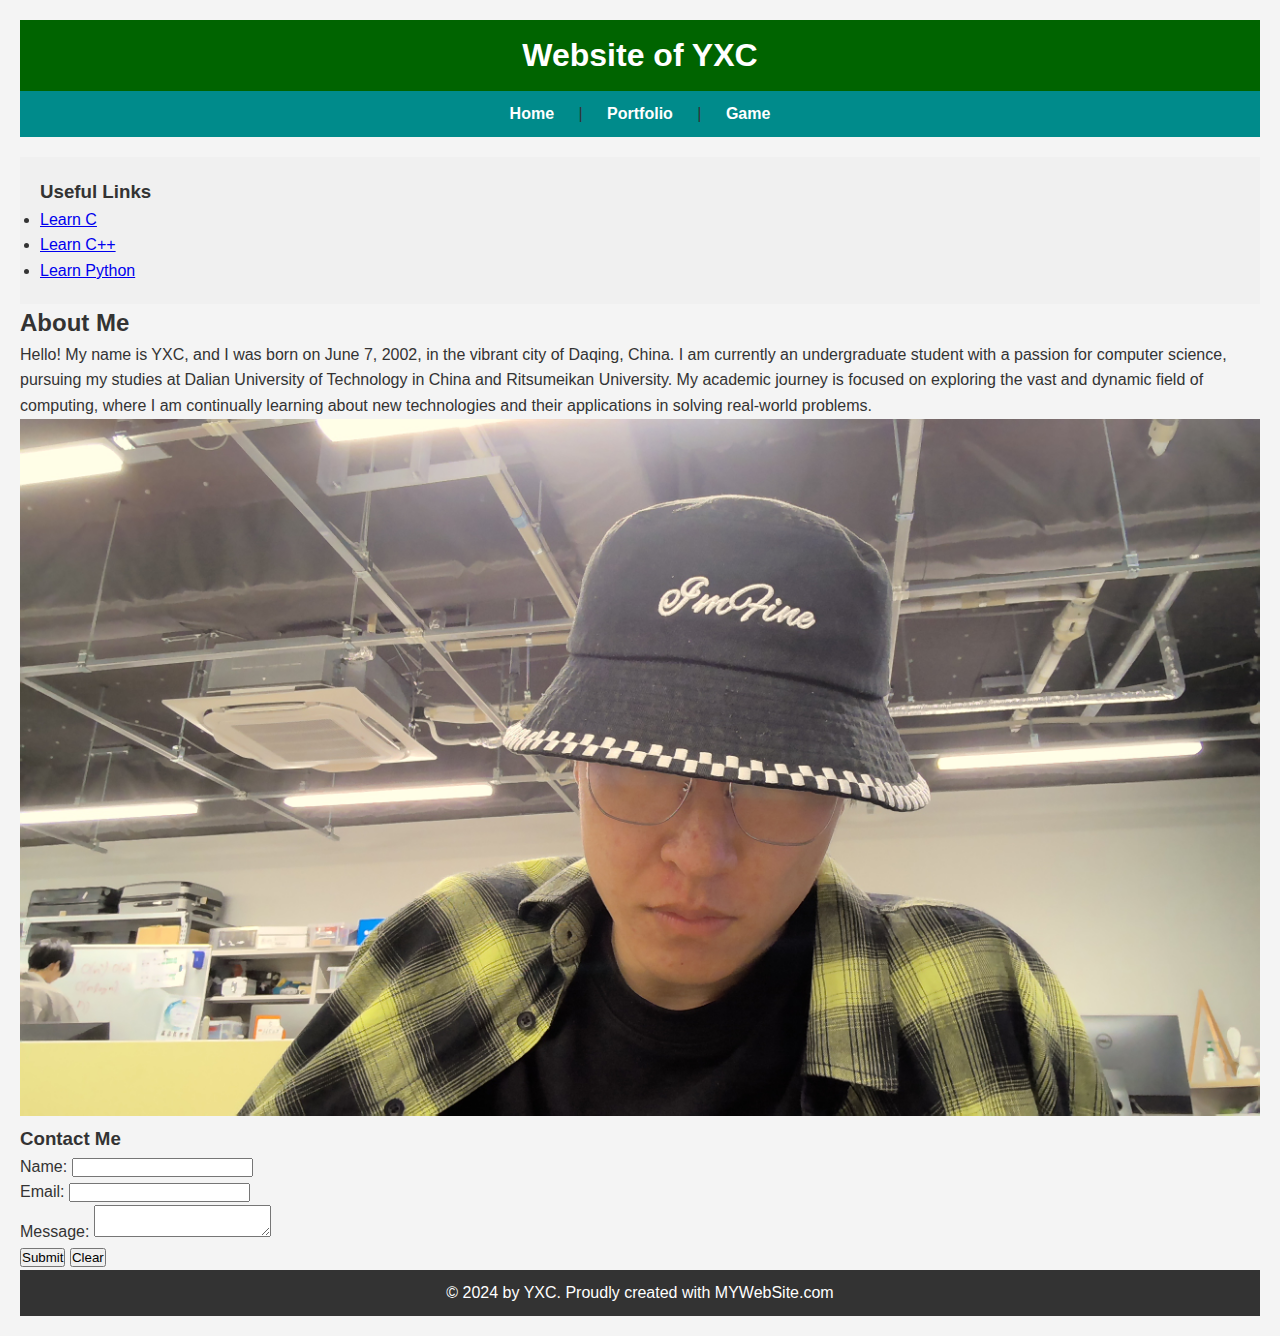
<file: index.html>
<!DOCTYPE html>
<html lang="en">
<head>
    <meta charset="UTF-8">
    <meta name="viewport" content="width=device-width, initial-scale=1.0">
    <title> Website of YXC</title>
    <link rel="stylesheet" href="styles.css">
</head>
<body>
    <header>
        <h1>Website of YXC</h1>
    </header>
    <nav>
        <a href="index.html">Home</a> |
        <a href="portfolio.html">Portfolio</a> |
        <a href="game.html">Game</a>
    </nav>
    <div class="sidebar">
    <h3>Useful Links</h3>
    <ul>
        <li><a href="https://www.learn-c.org/" target="_blank">Learn C</a></li>
        <li><a href="https://www.cplusplus.com/doc/tutorial/" target="_blank">Learn C++</a></li>
        <li><a href="https://docs.python.org/3/tutorial/index.html" target="_blank">Learn Python</a></li>
    </ul>
</div>
        <main>
            <section class="about-me">
                <h2>About Me</h2>
                <p>Hello! My name is YXC, and I was born on June 7, 2002, in the vibrant city of Daqing, China. I am currently an undergraduate student with a passion for computer science, pursuing my studies at Dalian University of Technology in China and Ritsumeikan University. My academic journey is focused on exploring the vast and dynamic field of computing, where I am continually learning about new technologies and their applications in solving real-world problems.</p>
                <img src="myphoto.jpg" alt="A photo of me">
            </section>
        </main>
        <aside>
            <h3>Contact Me</h3>
            <form id="contactForm">
                <label for="name">Name:</label>
                <input type="text" id="name" name="name"><br>
                <label for="email">Email:</label>
                <input type="email" id="email" name="email"><br>
                <label for="message">Message:</label>
                <textarea id="message" name="message"></textarea><br>
                <button type="submit">Submit</button>
                <button type="button" onclick="document.getElementById('contactForm').reset();">Clear</button>
            </form>
        </aside>
    </div>
    <footer>
        <p>© 2024 by YXC. Proudly created with MYWebSite.com</p>
    </footer>
    <script>
        document.addEventListener("DOMContentLoaded", function() {
            document.getElementById('contactForm').addEventListener('submit', function(event) {
                var name = document.getElementById('name').value;
                var email = document.getElementById('email').value;
                var message = document.getElementById('message').value;
                if (!name || !email || !message) {
                    alert("Please fill out all fields.");
                    event.preventDefault();
                } else {
                    alert("Thank you for your message, " + name + "!");
                    this.reset();
                }
            });
        });
    </script>
</body>
</html>
</file>
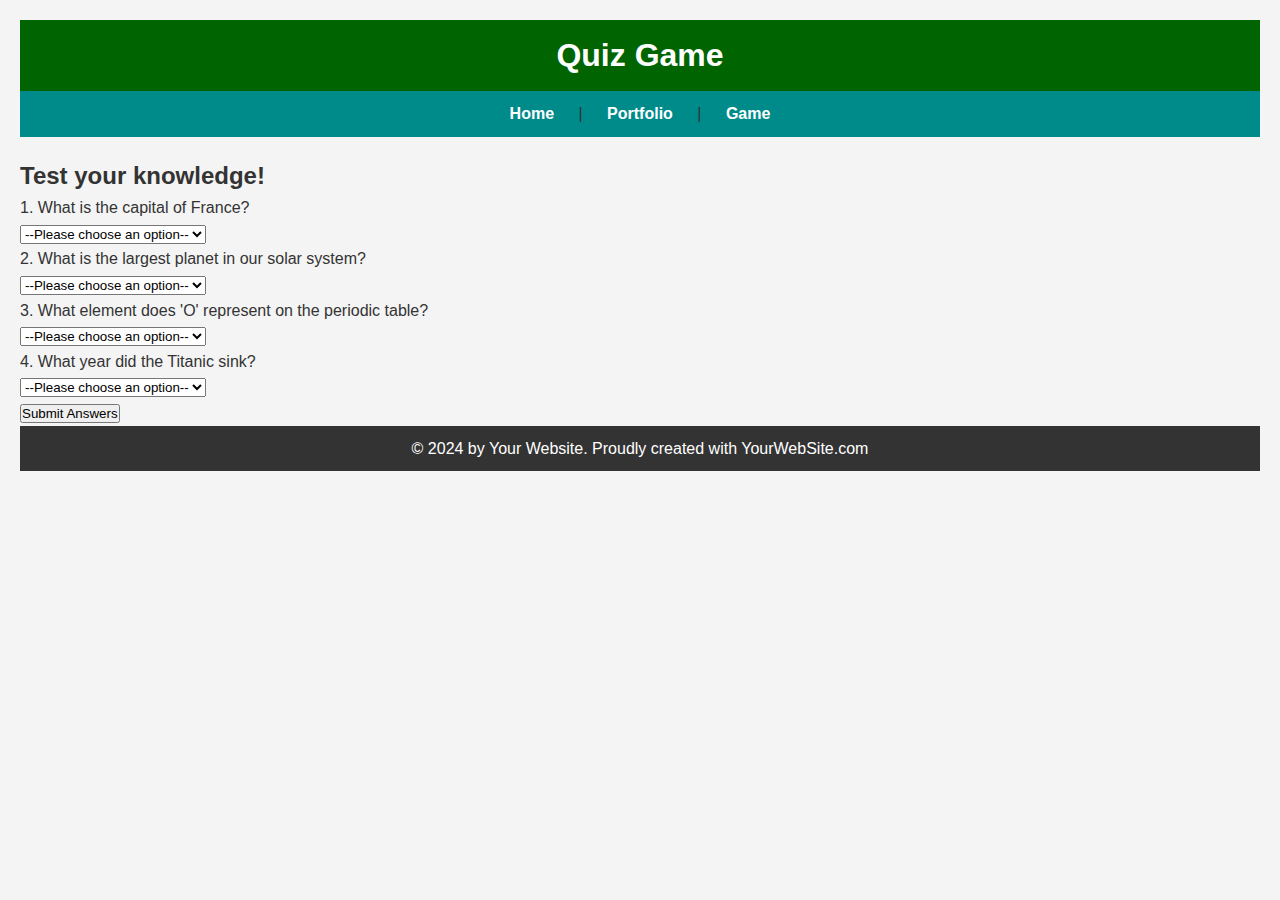
<file: game.html>
<!DOCTYPE html>
<html lang="en">
<head>
    <meta charset="UTF-8">
    <meta name="viewport" content="width=device-width, initial-scale=1.0">
    <title>Quiz Game</title>
    <link rel="stylesheet" href="styles.css">
</head>
<body>
    <header>
        <h1>Quiz Game</h1>
    </header>
    <nav>
        <a href="index.html">Home</a> |
        <a href="portfolio.html">Portfolio</a> |
        <a href="game.html">Game</a>
    </nav>
    <main>
        <h2>Test your knowledge!</h2>
        <form id="quizForm">
            <div class="question">
                <p>1. What is the capital of France?</p>
                <select id="question1">
                    <option value="">--Please choose an option--</option>
                    <option value="Paris">Paris</option>
                    <option value="London">London</option>
                    <option value="Berlin">Berlin</option>
                    <option value="Madrid">Madrid</option>
                </select>
            </div>
            <div class="question">
                <p>2. What is the largest planet in our solar system?</p>
                <select id="question2">
                    <option value="">--Please choose an option--</option>
                    <option value="Jupiter">Jupiter</option>
                    <option value="Mars">Mars</option>
                    <option value="Earth">Earth</option>
                    <option value="Venus">Venus</option>
                </select>
            </div>
            <div class="question">
                <p>3. What element does 'O' represent on the periodic table?</p>
                <select id="question3">
                    <option value="">--Please choose an option--</option>
                    <option value="Oxygen">Oxygen</option>
                    <option value="Gold">Gold</option>
                    <option value="Silver">Silver</option>
                    <option value="Iron">Iron</option>
                </select>
            </div>
            <div class="question">
                <p>4. What year did the Titanic sink?</p>
                <select id="question4">
                    <option value="">--Please choose an option--</option>
                    <option value="1912">1912</option>
                    <option value="1905">1905</option>
                    <option value="1898">1898</option>
                    <option value="1923">1923</option>
                </select>
            </div>
            <button type="submit">Submit Answers</button>
        </form>
    </main>
    <footer>
        <p>© 2024 by Your Website. Proudly created with YourWebSite.com</p>
    </footer>
    <script>
        document.getElementById('quizForm').onsubmit = function(event) {
            event.preventDefault(); // Prevent form from auto submitting
            var score = 0;
            var answers = {
                question1: "Paris",
                question2: "Jupiter",
                question3: "Oxygen",
                question4: "1912"
            };

            if (document.getElementById('question1').value === answers.question1) {
                score += 25;
            }
            if (document.getElementById('question2').value === answers.question2) {
                score += 25;
            }
            if (document.getElementById('question3').value === answers.question3) {
                score += 25;
            }
            if (document.getElementById('question4').value === answers.question4) {
                score += 25;
            }

            alert("Your final score is: " + score);
        };
    </script>
</body>
</html>
</file>
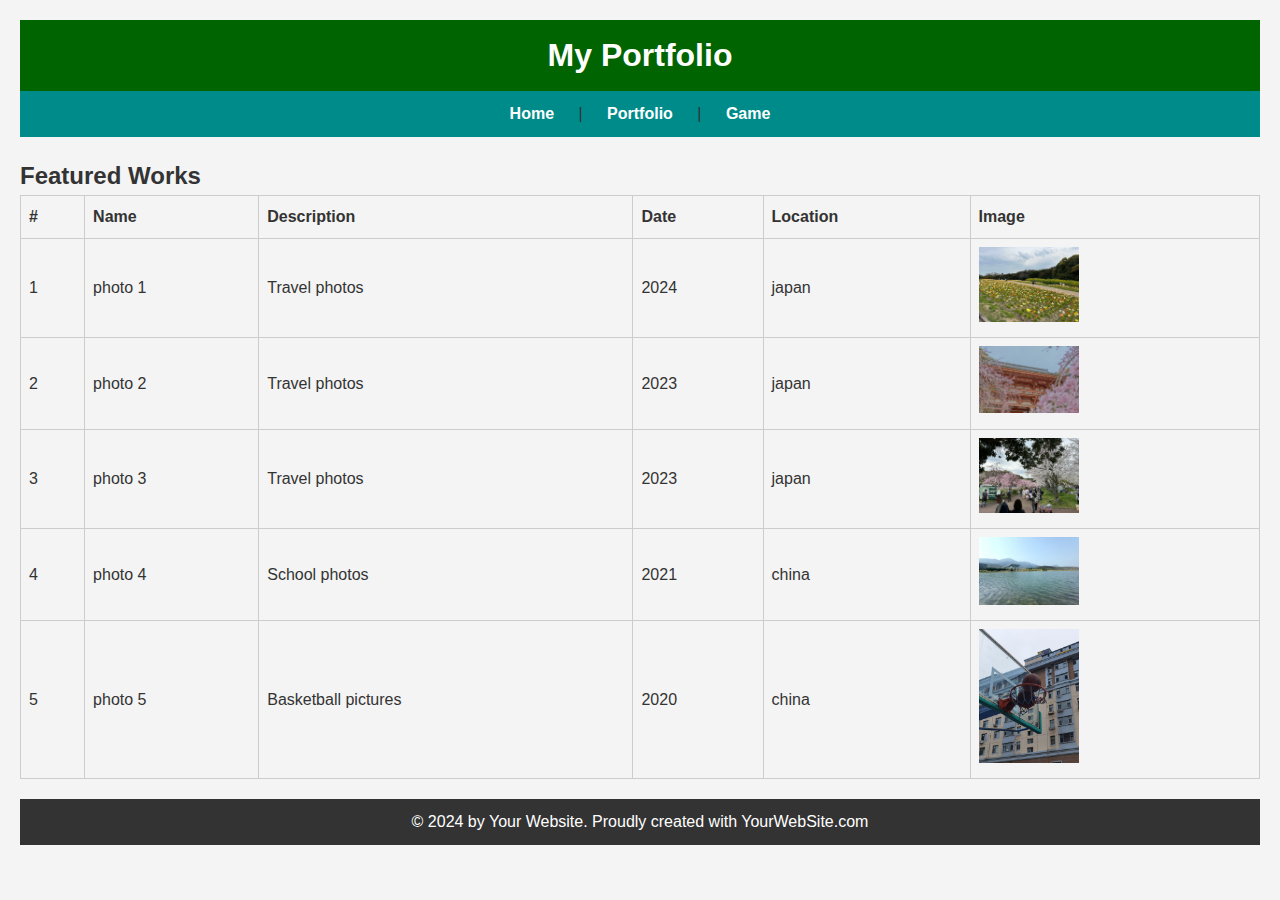
<file: portfolio.html>
<!DOCTYPE html>
<html lang="en">
<head>
    <meta charset="UTF-8">
    <meta name="viewport" content="width=device-width, initial-scale=1.0">
    <title>Portfolio</title>
    <link rel="stylesheet" href="styles.css">
</head>
<body>
    <header>
        <h1>My Portfolio</h1>
    </header>
    <nav>
        <a href="index.html">Home</a> |
        <a href="portfolio.html">Portfolio</a> |
        <a href="game.html">Game</a>
    </nav>
    <main>
        <h2>Featured Works</h2>
        <table>
            <thead>
                <tr>
                    <th>#</th>
                    <th>Name</th>
                    <th>Description</th>
                    <th>Date</th>
                    <th>Location</th>
                    <th>Image</th>
                </tr>
            </thead>
            <tbody>
                <tr>
                    <td>1</td>
                    <td>photo 1</td>
                    <td>Travel photos</td>
                    <td>2024</td>
                    <td>japan</td>
                    <td><img src="project1.jpg" alt="photo 1" style="width:100px;"></td>
                </tr>
                <!-- More rows can be added below with additional project details -->
                <tr>
                    <td>2</td>
                    <td>photo 2</td>
                    <td>Travel photos</td>
                    <td>2023</td>
                    <td>japan</td>
                    <td><img src="project2.jpg" alt="photo 2" style="width:100px;"></td>
                </tr>
                <tr>
                    <td>3</td>
                    <td>photo 3</td>
                    <td>Travel photos</td>
                    <td>2023</td>
                    <td>japan</td>
                    <td><img src="project3.jpg" alt="photo 3" style="width:100px;"></td>
                </tr>
                <tr>
                    <td>4</td>
                    <td>photo 4</td>
                    <td>School photos</td>
                    <td>2021</td>
                    <td>china</td>
                    <td><img src="project4.jpg" alt="photo 4" style="width:100px;"></td>
                </tr>
                <tr>
                    <td>5</td>
                    <td>photo 5</td>
                    <td>Basketball pictures</td>
                    <td>2020</td>
                    <td>china</td>
                    <td><img src="project5.jpg" alt="photo 5" style="width:100px;"></td>
                </tr>
            </tbody>
        </table>
    </main>
    <footer>
        <p>© 2024 by Your Website. Proudly created with YourWebSite.com</p>
    </footer>
</body>
</html>
</file>
<file: styles.css>
/* Basic reset */
* {
    margin: 0;
    padding: 0;
    box-sizing: border-box;
}

body {
    font-family: 'Arial', sans-serif;
    line-height: 1.6;
    color: #333;
    background-color: #f4f4f4;
    padding: 20px;
}

header {
    background-color: #006400; /* Dark green */
    color: white;
    text-align: center;
    padding: 10px 0;
}

nav {
    background-color: #008B8B; /* Dark cyan */
    text-align: center;
    padding: 10px 0;
    margin-bottom: 20px;
}

nav a {
    color: white;
    text-decoration: none;
    padding: 10px 20px;
    font-weight: bold;
}

.sidebar, .main, .aside {
    background-color: #f0f0f0;
    padding: 20px;
    flex: 1; /* Allows the columns to share space evenly */
}

.main-content {
    display: flex; /* Enables flexbox layout */
    justify-content: space-around; /* Distributes space between and around content items */
    align-items: start; /* Aligns items to the start of the flex container */
}

table {
    width: 100%;
    margin-bottom: 20px;
    border-collapse: collapse;
}

table, th, td {
    border: 1px solid #cccccc;
}

th, td {
    padding: 8px;
    text-align: left;
}

footer {
    background-color: #333;
    color: white;
    text-align: center;
    padding: 10px 0;
}

img {
    width: 100%;
    height: auto;
}

/* Responsive design for smaller screens */
@media (max-width: 600px) {
    nav a {
        display: block;
        margin: 10px 0;
    }

    img {
        max-width: 100%;
        height: auto;
    }

    .main-content {
        flex-direction: column; /* Stacks the flex items vertically on small screens */
    }
}
</file>
